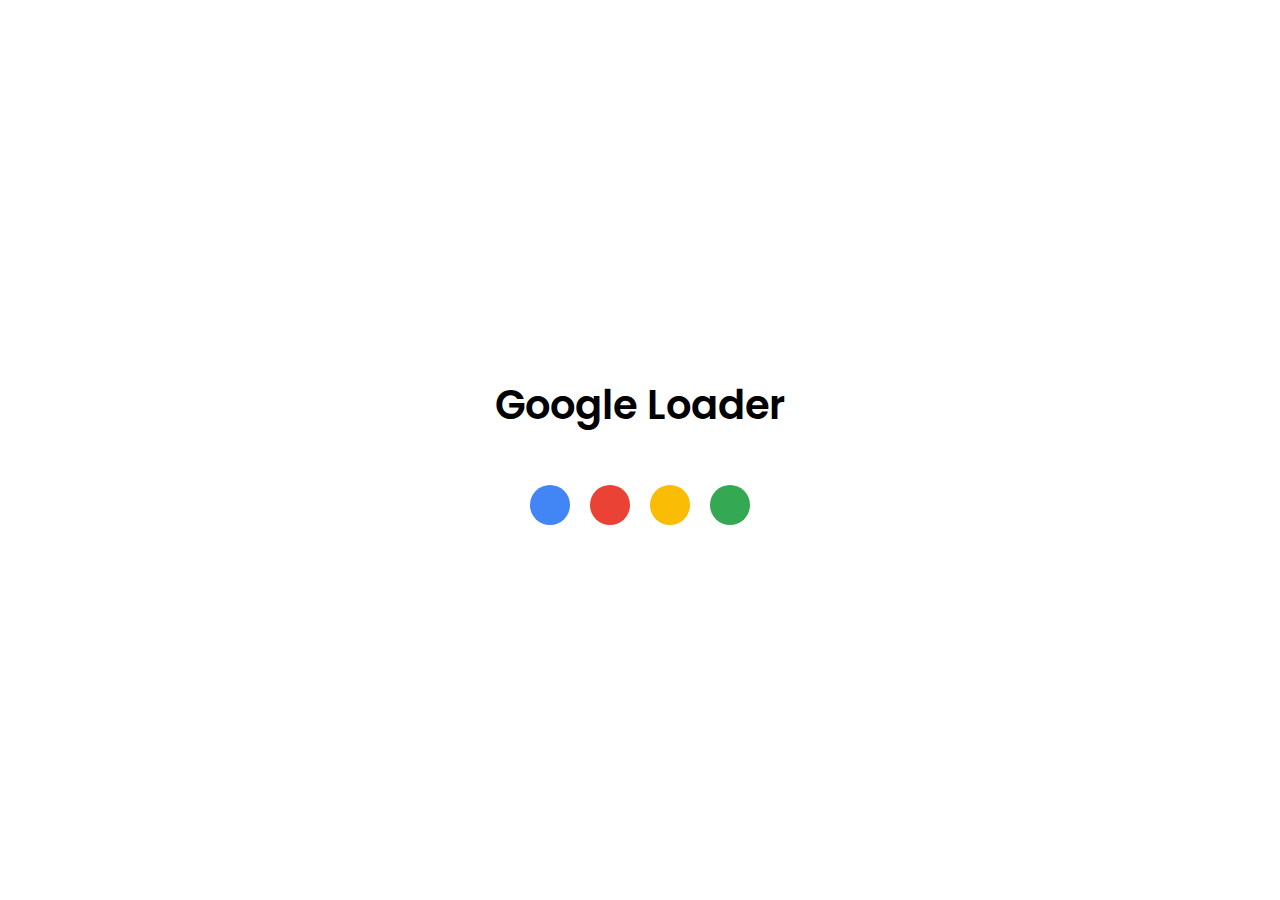
<file: Google Loader/index.html>
<!DOCTYPE html>
<html lang="en">

<head>
    <meta charset="UTF-8">
    <meta name="viewport" content="width=device-width, initial-scale=1.0">
    <title>Google Loader</title>
    <link rel="stylesheet" href="style.css">
</head>

<body>
    <h1>Google Loader</h1>
    <div class="container">
        <div class="dot"></div>
        <div class="dot"></div>
        <div class="dot"></div>
        <div class="dot"></div>
    </div>
</body>

</html>
</file>
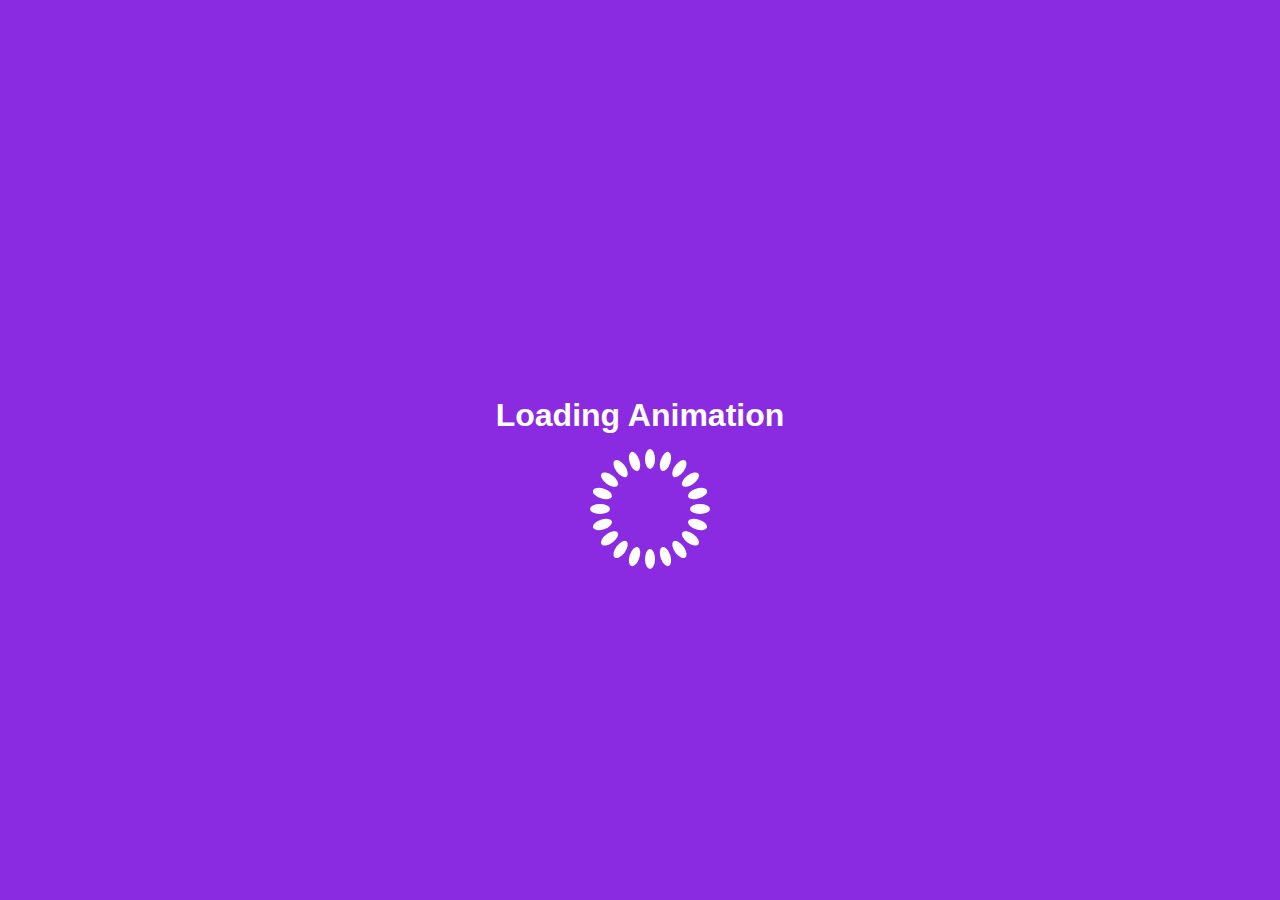
<file: Loading Animation/index.html>
<!DOCTYPE html>
<html lang="en">

<head>
    <meta charset="UTF-8">
    <meta http-equiv="X-UA-Compatible" content="IE=edge">
    <meta name="viewport" content="width=device-width, initial-scale=1.0">
    <title>Loading Animation</title>
    <link rel="stylesheet" href="style.css">
</head>

<body>
    <h1>Loading Animation</h1>
    <div class="container">
        <span style="--i:1;"></span>
        <span style="--i:2;"></span>
        <span style="--i:3;"></span>
        <span style="--i:4;"></span>
        <span style="--i:5;"></span>
        <span style="--i:6;"></span>
        <span style="--i:7;"></span>
        <span style="--i:8;"></span>
        <span style="--i:9;"></span>
        <span style="--i:10;"></span>
        <span style="--i:11;"></span>
        <span style="--i:12;"></span>
        <span style="--i:13;"></span>
        <span style="--i:14;"></span>
        <span style="--i:15;"></span>
        <span style="--i:16;"></span>
        <span style="--i:17;"></span>
        <span style="--i:18;"></span>
        <span style="--i:19;"></span>
        <span style="--i:20;"></span>
    </div>
</body>

</html>
</file>
<file: Google Loader/style.css>
@import url("https://fonts.googleapis.com/css2?family=Poppins:wght@100;200;300;400;500;600;700;800;900&display=swap");

* {
  margin: 0;
  padding: 0;
  box-sizing: border-box;
  font-family: "Poppins", sans-serif;
}

body {
  display: flex;
  justify-content: center;
  align-items: center;
  flex-direction: column;
  height: 100vh;
}

h1 {
  margin-bottom: 50px;
  font-weight: 600;
  font-size: 40px;
}

.container {
  display: flex;
  column-gap: 20px;
}

.container .dot {
  width: 40px;
  height: 40px;
  background-color: black;
  border-radius: 50%;
  animation: loading 1s infinite alternate;
}

.container .dot:nth-child(1) {
  background-color: #4285f4;
  animation-delay: -0.25s;
}

.container .dot:nth-child(2) {
  background-color: #ea4335;
  animation-delay: -0.5s;
}

.container .dot:nth-child(3) {
  background-color: #fbbc05;
  animation-delay: -0.75s;
}

.container .dot:nth-child(4) {
  background-color: #34a853;
  animation-delay: -1s;
}

@keyframes loading {
  0% {
    transform: translateY(-15px);
  }
  100% {
    transform: translateY(5px);
  }
}
</file>
<file: Loading Animation/style.css>
* {
  margin: 0;
  padding: 0;
  box-sizing: border-box;
  font-family: sans-serif;
}

body {
  display: flex;
  justify-content: center;
  align-items: center;
  flex-direction: column;
  min-height: 100vh;
  background-color: blueviolet;
}

h1 {
  margin-bottom: 70px;
  color: white;
}

.container {
  position: relative;
}

.container span {
  position: absolute;
  width: 20px;
  height: 10px;
  background-color: white;
  border-radius: 50%;
  transform: rotate(calc(var(--i) * (360deg / 20))) translate(50px);
  animation: rotationAnim 2s linear infinite;
  animation-delay: calc(var(--i) * 0.1s);
}

@keyframes rotationAnim {
  0% {
    opacity: 1;
  }
  100% {
    opacity: 0;
  }
}
</file>
